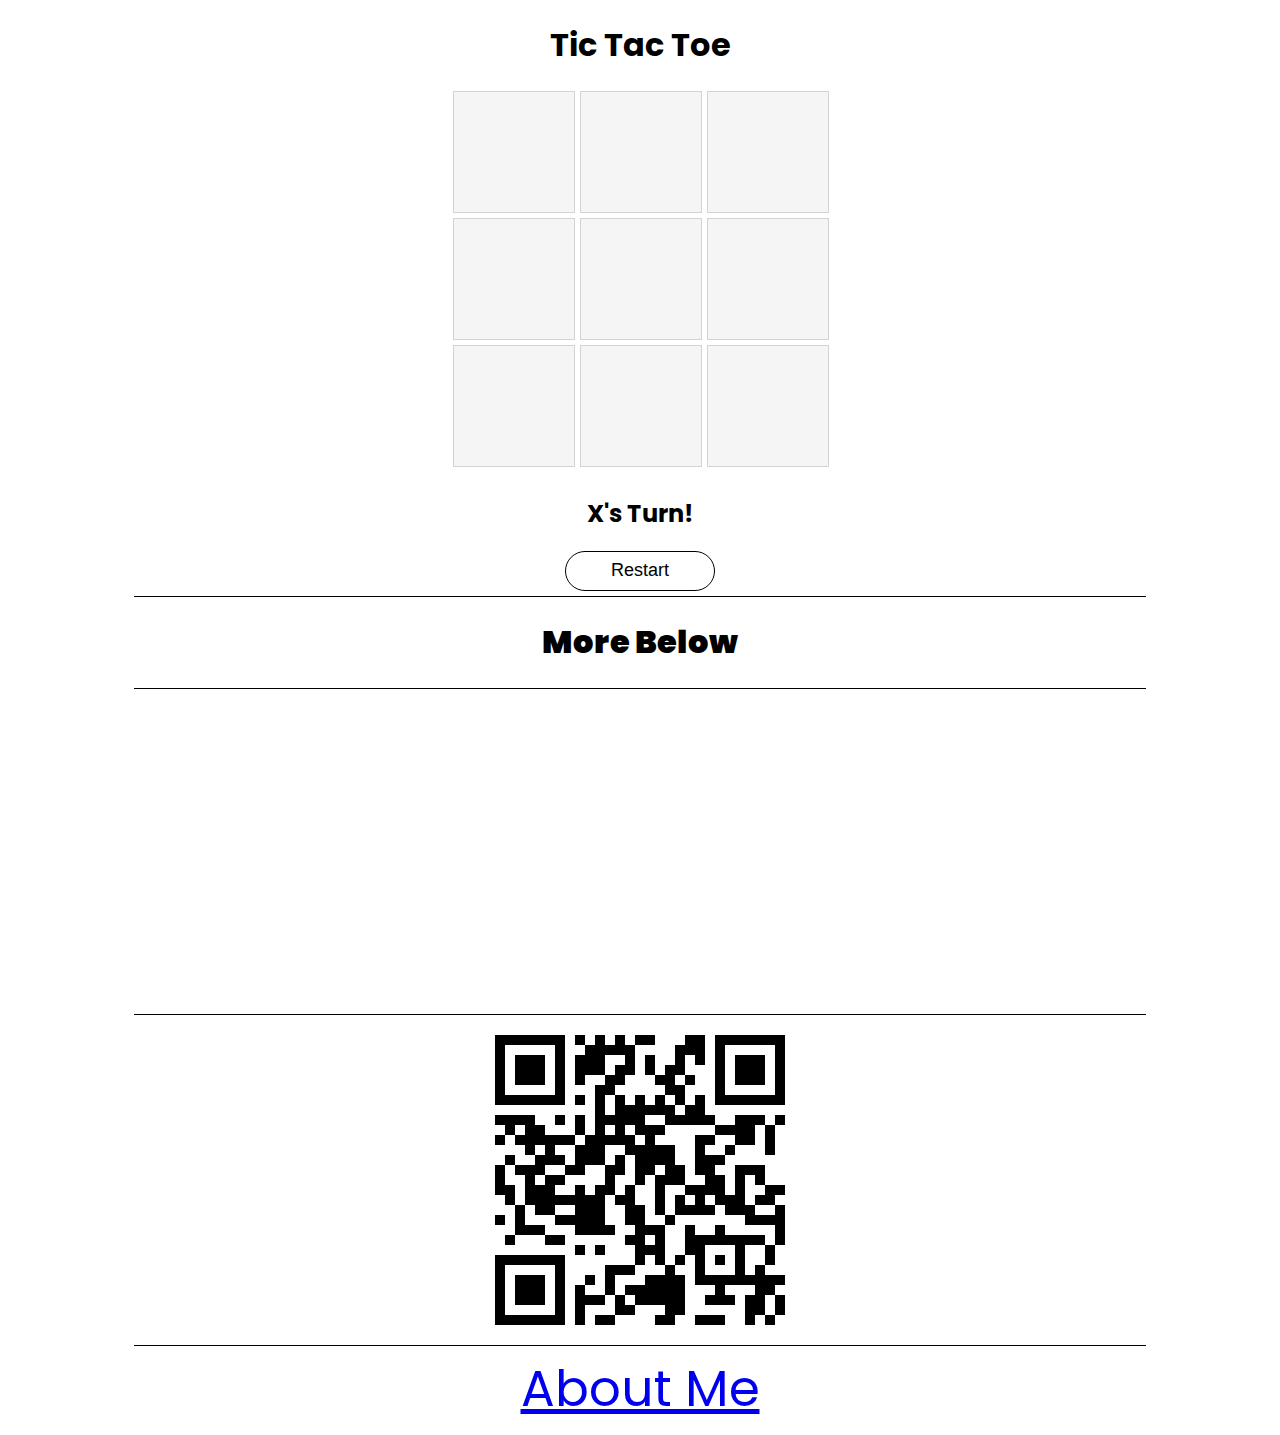
<file: index.html>
<!DOCTYPE html>
<html lang="en">
<head>
  <meta charset="UTF-8">
  <meta name="viewport" content="width=device-width, initial-scale=1.0">
  <title>Tic Tac Toe</title>
  <link rel="stylesheet" href="./styles/styles.css">
  <link href="https://fonts.googleapis.com/css2?family=Poppins:wght@200&family=Roboto+Serif&display=swap" rel="stylesheet">
</head>
<body>
  <div id="title">
    <h1>Tic Tac Toe</h1>
  </div>
  <div id="board">
    <div class="square" id="square0"></div>
    <div class="square" id="square1"></div>
    <div class="square" id="square2"></div>
    <div class="square" id="square3"></div>
    <div class="square" id="square4"></div>
    <div class="square" id="square5"></div>
    <div class="square" id="square6"></div>
    <div class="square" id="square7"></div>
    <div class="square" id="square8"></div>
  </div>
  <div id="endGame">
    <input type="button" value="Restart" id="restartButton" onclick="restartButton()"/>
  </div>


  <div class="line"></div>

  <h1 class="dividingText"><strong>More Below</strong></h1>

  <div class="line"></div>

  <div class="center">
    <iframe width="560" height="315" src="https://www.youtube.com/embed/J---aiyznGQ?si=Hcw1FeqtlUWiosty" title="YouTube video player" frameborder="0" allow="accelerometer; autoplay; clipboard-write; encrypted-media; gyroscope; picture-in-picture; web-share" referrerpolicy="strict-origin-when-cross-origin" allowfullscreen></iframe>
  </div>
  
  <div class="line"></div>

  <div class="center">
    <img src="qrcode.svg">
  </div>

  <div class="line"></div>

  <div class="center">
    <a href="aboutme.html">About Me</a>
  </div>
  
  <script src="game.js"></script>
</body>
</html>
</file>
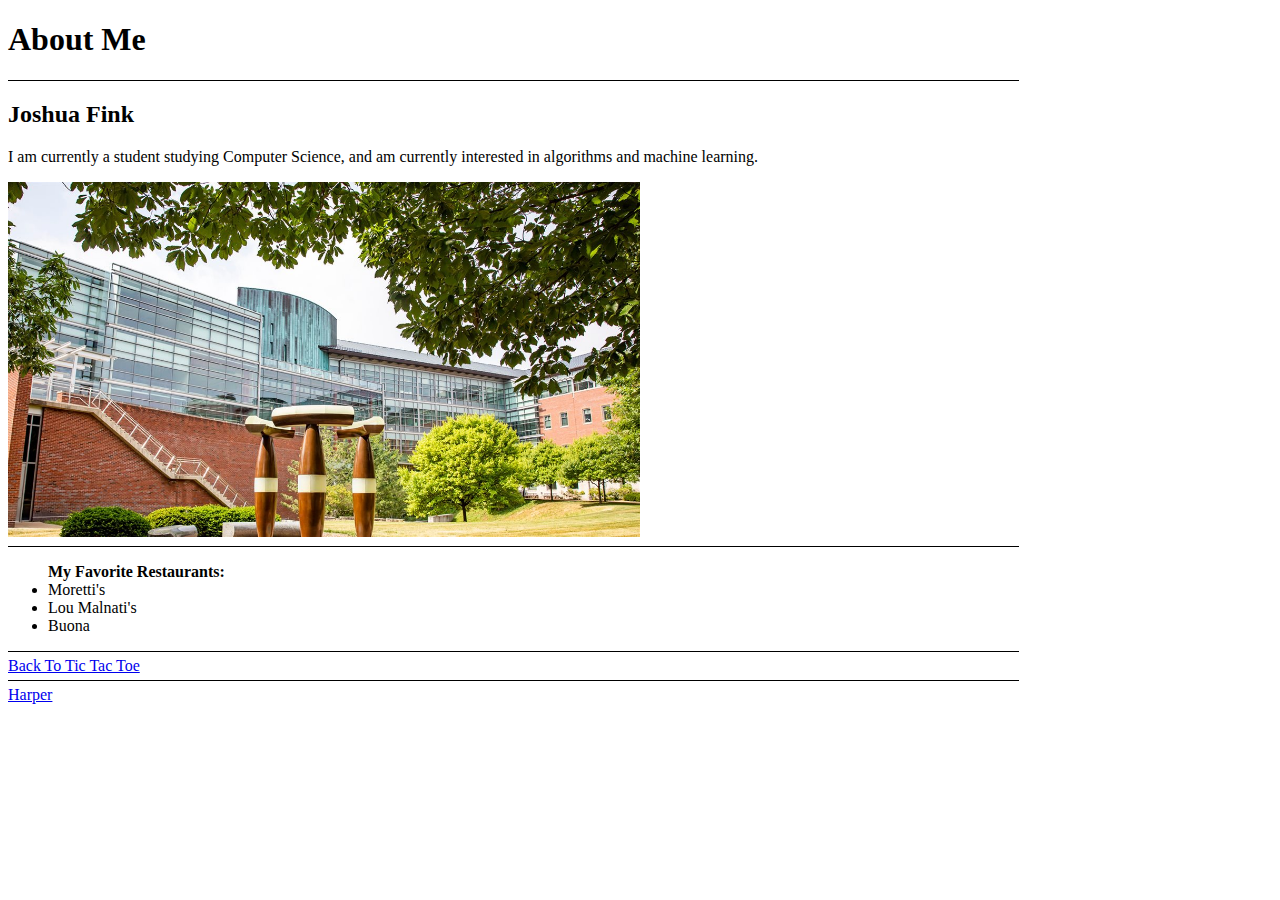
<file: aboutme.html>
<!DOCTYPE html>
<html lang="en">
<head>
  <meta charset="UTF-8">
  <meta name="viewport" content="width=device-width, initial-scale=1.0">
  <title>About Me</title>
  <link rel="stylesheet" href="./styles/aboutme.css">
</head>
<body>
  <h1>About Me</h1>

  <div class="line"></div>
  <h2>Joshua Fink</h2>
  
  <p>I am currently a student studying Computer Science, and am currently interested in algorithms and machine learning.</p>
  
  <img class="image" src="images/siebel-center-1200x800.jpg">



  <div class="line"></div>
  <div>
    <ul>
      <b>My Favorite Restaurants:</b>
      <li>Moretti's</li>
      <li>Lou Malnati's</li>
      <li>Buona</li>
    </ul>


    <div class="line"></div>

    <a href="index.html">Back To Tic Tac Toe</a>

    <div class="line"></div>

    <a href="https://www.harpercollege.edu/index.php">Harper</a>
    
  </div>
</body>
</html>
</file>
<file: styles/styles.css>
body{
  font-family: 'Poppins', sans-serif;
  color:#000000;
}
h1{
  text-align:center;
}

#board{
  margin-left:auto;
  margin-right:auto;
  width:375px;
  height:375px;
  display:grid;
  grid-template-columns:repeat(3,1fr);
  grid-gap:5px;
}
.square{
  width:120px;
  height:120px;
  border:1px solid #D3D3D3;
  background-color:#F5F5F5;
  font-size:40px;
  display:flex;
  justify-content:center;
  align-items:center;
}

.square:hover{
  background-color:#FFFFEE;
}

#restartButton{
  display:block;
  margin-left:auto;
  margin-right:auto;
  height:40px;
  width:150px;
  background-color: #FFFFFF;
  border:1px solid #000000;
  border-radius: 40px;
  font-size: 18px;
}

#restartButton:hover{
  background-color: #000000;
  color:#FFFFFF;
}

.center{
  display: flex;
  justify-content: center;
  font-size: 50px;
  align-items: center;
}

.line{
  display: flex;
  justify-content: center;
  align-items: center;
  margin-top: 5px;
  margin-bottom: 5px;
  margin-left: auto;
  margin-right: auto;
  background-color: black;
  width: 80%;
  height: 1px;
}

.dividingText{
  display:flex;
  justify-content:center;
  align-items: center;
  margin-left: auto;
  margin-right: auto;
  font-weight: 900;

}
</file>
<file: styles/aboutme.css>
.image{
  height:50%;
  width:50%;
}
.line{
  margin-top: 5px;
  margin-bottom: 5px;
  background-color: black;
  width: 80%;
  height: 1px;
}
</file>
